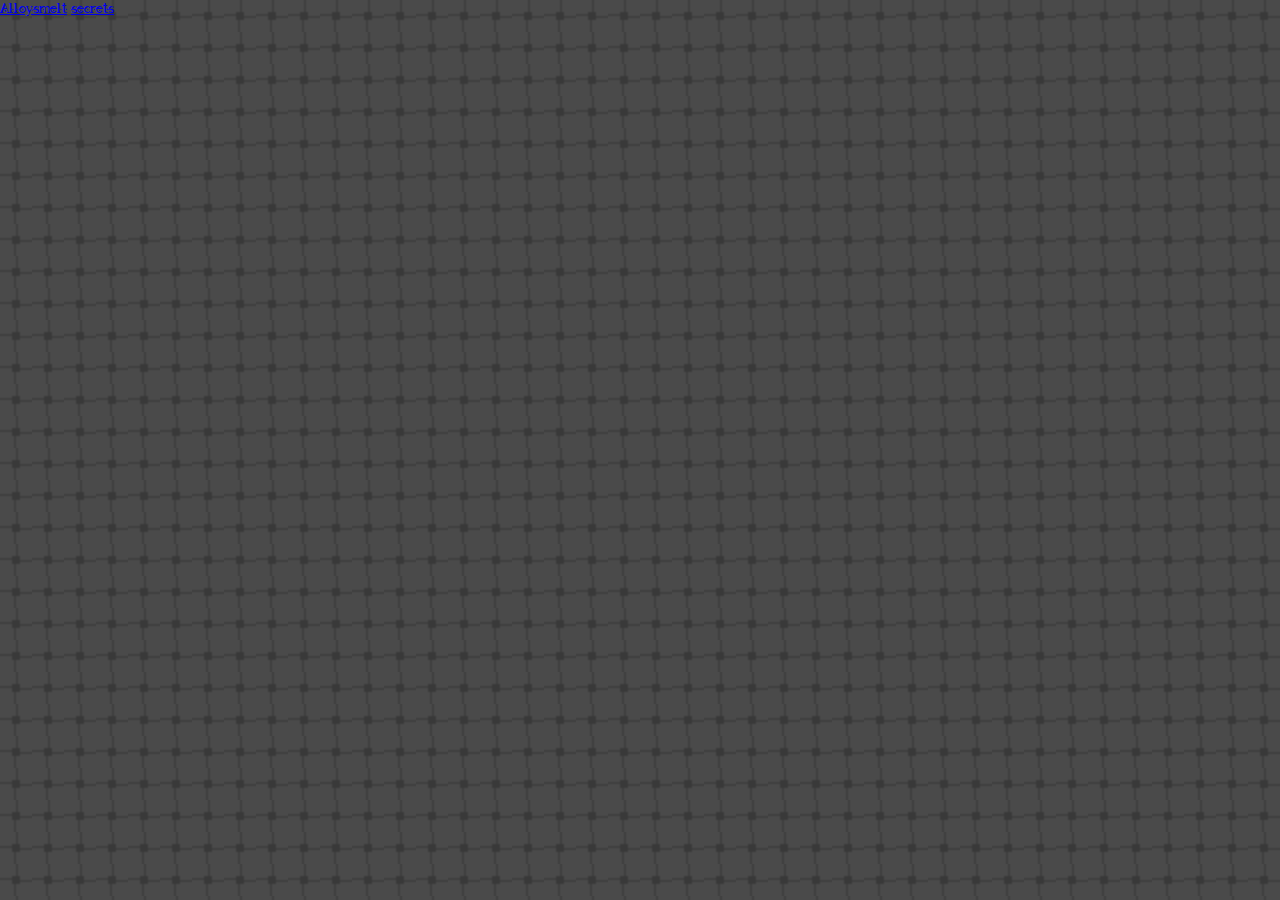
<file: index.html>
<!DOCTYPE html>
<html lang="en">
<head>
  <meta charset="UTF-8">
  <meta http-equiv="X-UA-Compatible" content="IE=edge">
  <meta name="viewport" content="width=device-width, initial-scale=1.0">
  <link rel="shortcut icon" href="alloysmelt/img/favicon.ico" type="image/x-icon">
  <link rel="stylesheet" href="style.css">
  <title>Alloysmeltv</title>
</head>
<body>
  <a href="https://www.alloysmelt.ga/alloysmelt">Alloysmelt</a>
  <a href="https://www.alloysmelt.ga/secret/secret.html">secrets</a>
</body>
<script src="script.js"></script>
</html>
</file>
<file: style.css>
body {
  margin:0px;
  background-image: url(img/background.png);
  font-family: 'da_pandoraregular';
}

@font-face {
  font-family: 'da_pandoraregular';
  src: url('fonts/dapandora-regular-webfont.eot');
  src: url('fonts/dapandora-regular-webfont.eot?#iefix') format('embedded-opentype'),
       url('fonts/dapandora-regular-webfont.woff2') format('woff2'),
       url('fonts/dapandora-regular-webfont.woff') format('woff'),
       url('fonts/dapandora-regular-webfont.ttf') format('truetype');
  font-weight: normal;
  font-style: normal;
}
</file>
